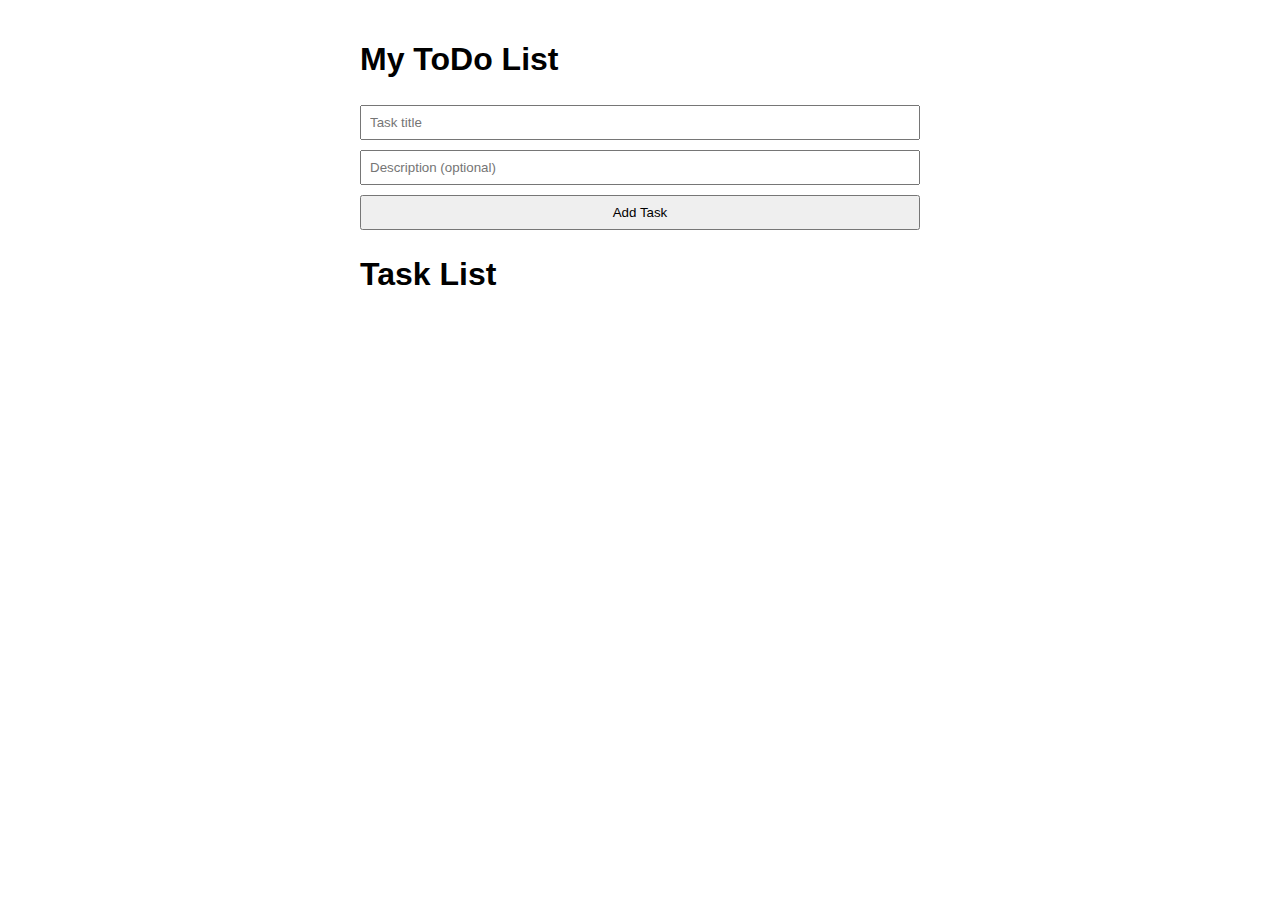
<file: frontend/index.html>
<!DOCTYPE html>
<html lang="en">
<head>
  <meta charset="UTF-8" />
  <title>ToDo List - Java API</title> 
  <link rel="stylesheet" href="style.css"/>
</head>
<body>
  <h1>My ToDo List</h1>

  <!-- Form for new task -->
  <input type="text" id="title" placeholder="Task title" />
  <input type="text" id="description" placeholder="Description (optional)" />
  <button onclick="addTask()">Add Task</button>

  <h1>Task List</h1>
  <div id="tasks"></div>

  <script src="script.js"></script>
</body>
</html>
</file>
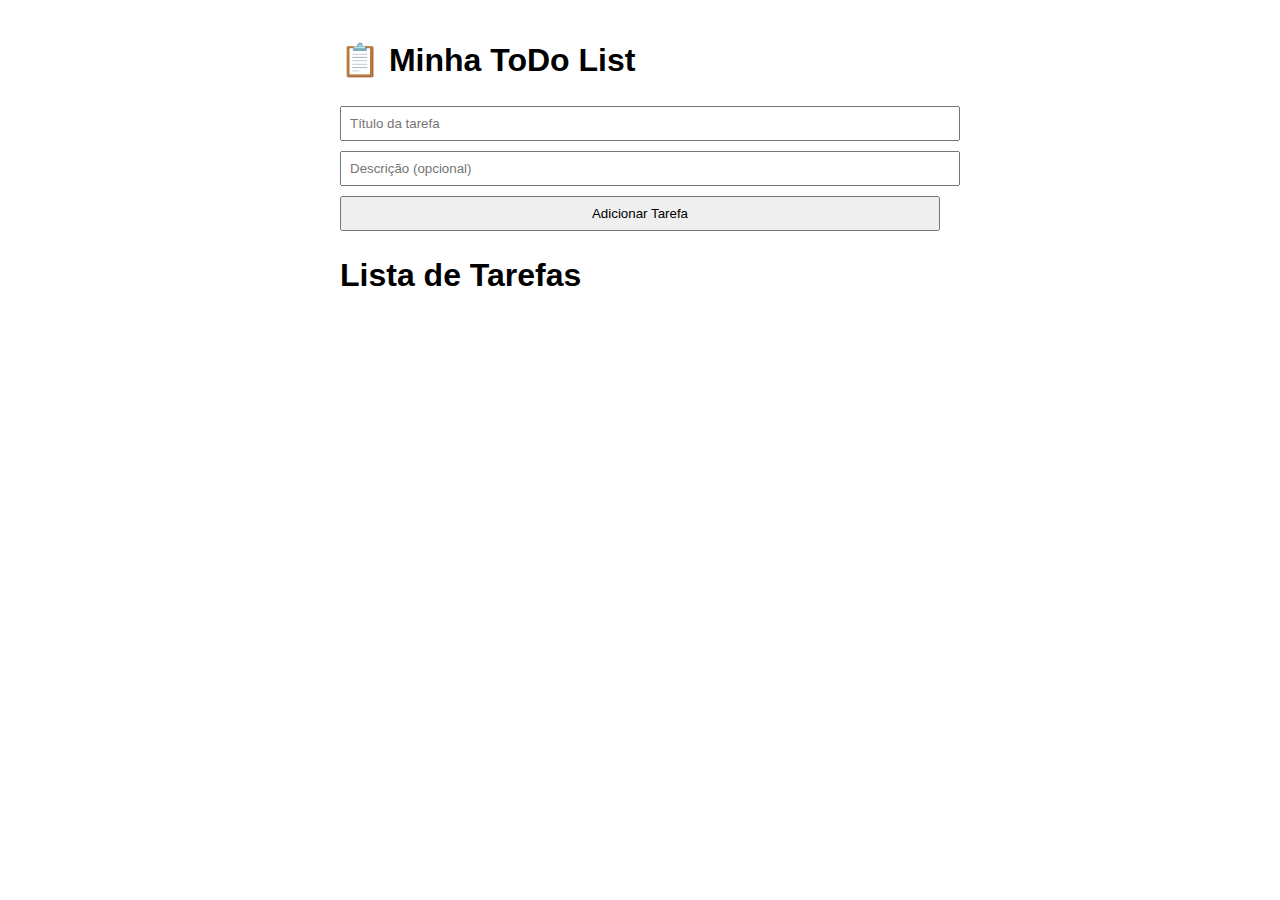
<file: src/main/java/com/nicolaualfredo/todo/frontend/index.html>
<!DOCTYPE html>
<html lang="pt">
<head>
  <meta charset="UTF-8" />
  <title>ToDo List - Java API</title> 
  <link rel="stylesheet" href="style.css"/>
</head>
<body>
  <h1>📋 Minha ToDo List</h1>

  <!-- Form para nova tarefa -->
  <input type="text" id="title" placeholder="Título da tarefa" />
  <input type="text" id="description" placeholder="Descrição (opcional)" />
  <button onclick="addTask()">Adicionar Tarefa</button>

  <h1>Lista de Tarefas</h1>
  <div id="tasks"></div>

  <script src="script.js"></script>
</body>
</html>
</file>
<file: frontend/style.css>
* {
    box-sizing: border-box;
}

body {
    font-family: Arial;
    padding: 20px;
    max-width: 600px;
    margin: auto;
}

input, button {
    margin: 5px 0;
    padding: 8px;
    width: 100%;
}

.task {
    border: 1px solid #ccc;
    padding: 10px;
    margin-top: 10px;
    border-radius: 5px;
}

.done {
    text-decoration: line-through;
    color: green;
}

.task-actions button {
    margin-right: 5px;
}
</file>
<file: src/main/java/com/nicolaualfredo/todo/frontend/style.css>
body {
    font-family: Arial;
    padding: 20px;
    max-width: 600px;
    margin: auto;
}

input, button {
    margin: 5px 0;
    padding: 8px;
    width: 100%;
}

.task {
    border: 1px solid #ccc;
    padding: 10px;
    margin-top: 10px;
    border-radius: 5px;
}

.done {
    text-decoration: line-through;
    color: green;
}

.task-actions button {
    margin-right: 5px;
}
</file>
